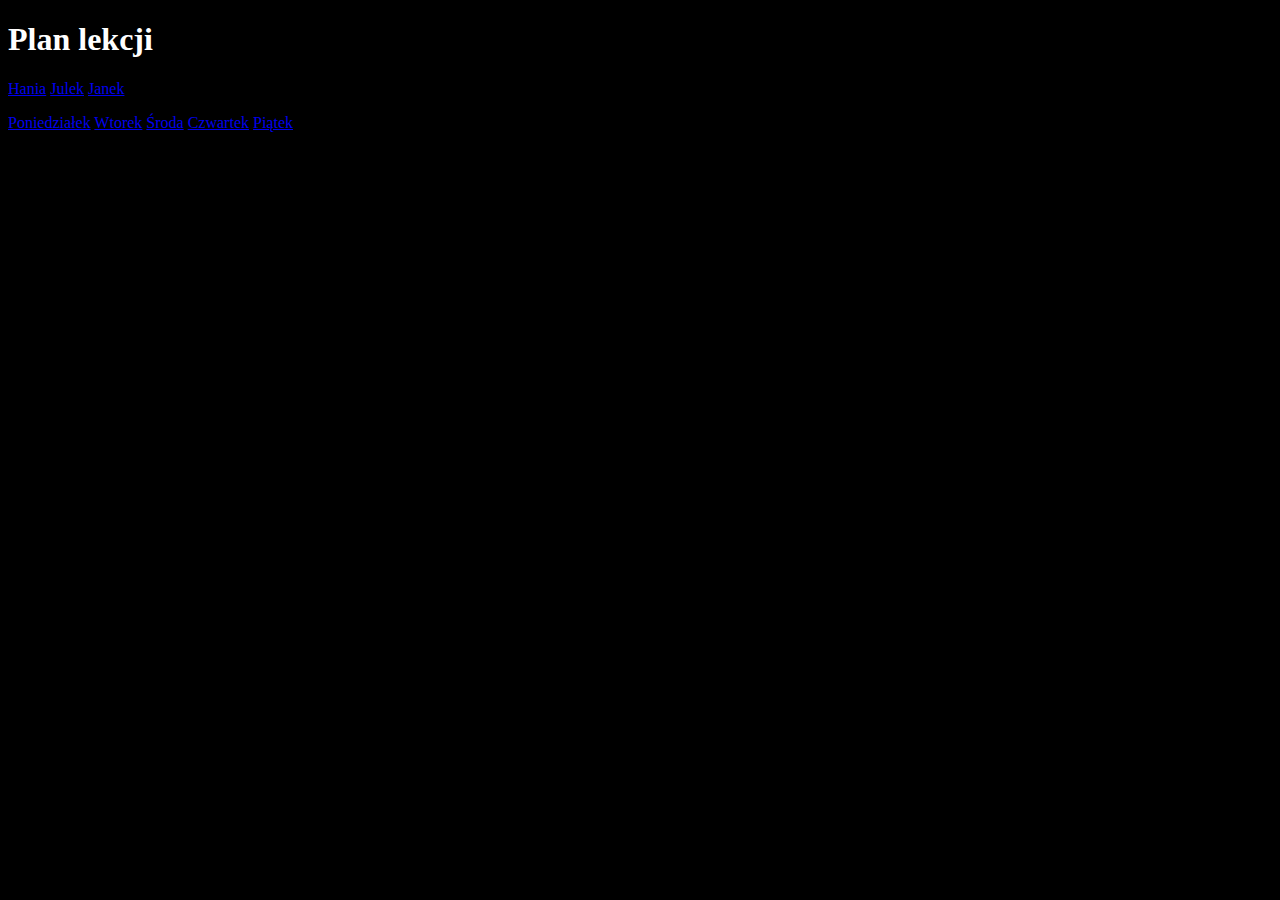
<file: index.html>
<!DOCTYPE html>
<html lang="pl">

<head>
	<meta charset="UTF-8">
	<meta name="viewport" content="width=device-width, initial-scale=1.0">
	<meta http-equiv="X-UA-Compatible" content="ie=edge">
	<title>Plan lekcji: poniedziałek</title>
	<meta name="description" content="Test site">
	<meta name="author" content="NULL">
	<link rel="stylesheet" href="styles.css">
</head>

<body>
	<header>
		<nav>
		</nav>
	</header>
	<main>
		<header>
			<h1>Plan lekcji</h1>
		</header>
		<p>
			<a href="hania.html">Hania</a>
			<a href="julek.html">Julek</a>
			<a href="janek.html">Janek</a>
		</p>
		<p>
			<a href="1.html">Poniedziałek</a>
			<a href="2.html">Wtorek</a>
			<a href="3.html">Środa</a>
			<a href="4.html">Czwartek</a>
			<a href="5.html">Piątek</a></p>
	</main>
	<script src="scripts.js"></script>
</body>

</html>
</file>
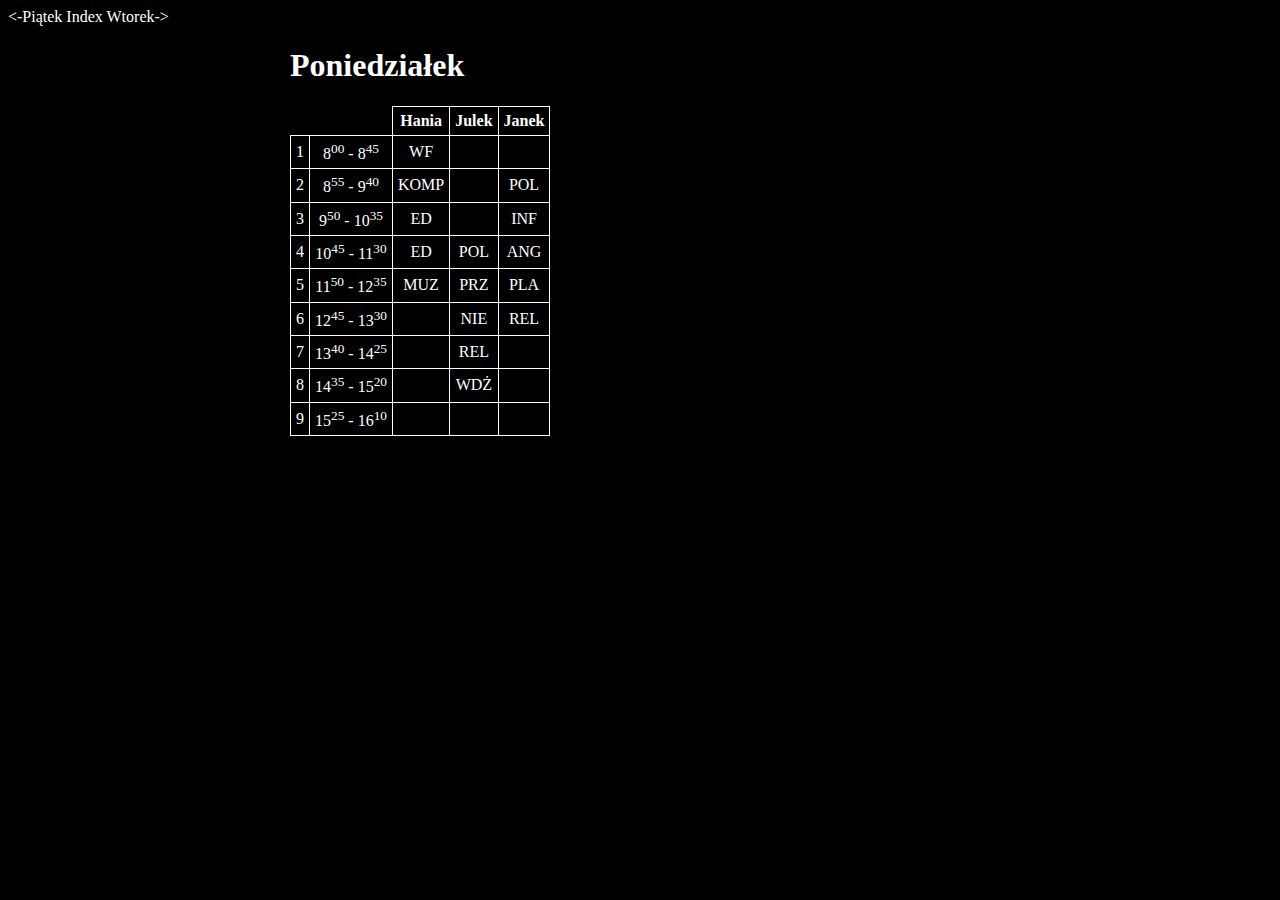
<file: 1.html>
<!DOCTYPE html>
<html lang="pl">

<head>
	<meta charset="UTF-8">
	<meta name="viewport" content="width=device-width, initial-scale=1.0">
	<meta http-equiv="X-UA-Compatible" content="ie=edge">
	<title>Plan lekcji: poniedziałek</title>
	<meta name="description" content="Test site">
	<meta name="author" content="NULL">
	<link rel="stylesheet" href="styles.css">
</head>

<body>
	<header class="navigation">
		<nav>
			<a href="5.html" class="navigation__link">&lt;-Piątek</a>
			<a href="index.html" class="navigation__link">Index</a>
			<a href="2.html" class="navigation__link">Wtorek-&gt;</a>
		</nav>
	</header>
	<main class="main">
		<header>
			<h1>Poniedziałek</h1>
		</header>
		<table class="timetable">
			<thead>
				<tr>
					<th></th>
					<th></th>
					<th class="timetable__cell"><a href="hania.html" class="timetable__link">Hania</a></th>
					<th class="timetable__cell"><a href="julek.html" class="timetable__link">Julek</a></th>
					<th class="timetable__cell"><a href="janek.html" class="timetable__link">Janek</a></th>
				</tr>
			</thead>
			<tbody>
				<tr>
					<td class="timetable__cell">1</td>
					<td class="timetable__cell">8<sup>00</sup> - 8<sup>45</sup></td>
					<td class="timetable__cell">WF</td>
					<td class="timetable__cell"></td>
					<td class="timetable__cell"></td>
				</tr>
				<tr>
					<td class="timetable__cell">2</td>
					<td class="timetable__cell">8<sup>55</sup> - 9<sup>40</sup></td>
					<td class="timetable__cell">KOMP</td>
					<td class="timetable__cell"></td>
					<td class="timetable__cell">POL</td>
				</tr>
				<tr>
					<td class="timetable__cell">3</td>
					<td class="timetable__cell">9<sup>50</sup> - 10<sup>35</sup></td>
					<td class="timetable__cell">ED</td>
					<td class="timetable__cell"></td>
					<td class="timetable__cell">INF</td>
				</tr>
				<tr>
					<td class="timetable__cell">4</td>
					<td class="timetable__cell">10<sup>45</sup> - 11<sup>30</sup></td>
					<td class="timetable__cell">ED</td>
					<td class="timetable__cell">POL</td>
					<td class="timetable__cell">ANG</td>
				</tr>
				<tr>
					<td class="timetable__cell">5</td>
					<td class="timetable__cell">11<sup>50</sup> - 12<sup>35</sup></td>
					<td class="timetable__cell">MUZ</td>
					<td class="timetable__cell">PRZ</td>
					<td class="timetable__cell">PLA</td>
				</tr>
				<tr>
					<td class="timetable__cell">6</td>
					<td class="timetable__cell">12<sup>45</sup> - 13<sup>30</sup></td>
					<td class="timetable__cell"></td>
					<td class="timetable__cell">NIE</td>
					<td class="timetable__cell">REL</td>
				</tr>
				<tr>
					<td class="timetable__cell">7</td>
					<td class="timetable__cell">13<sup>40</sup> - 14<sup>25</sup></td>
					<td class="timetable__cell"></td>
					<td class="timetable__cell">REL</td>
					<td class="timetable__cell"></td>
				</tr>
				<tr>
					<td class="timetable__cell">8</td>
					<td class="timetable__cell">14<sup>35</sup> - 15<sup>20</sup></td>
					<td class="timetable__cell"></td>
					<td class="timetable__cell">WDŻ</td>
					<td class="timetable__cell"></td>
				</tr>
				<tr>
					<td class="timetable__cell">9</td>
					<td class="timetable__cell">15<sup>25</sup> - 16<sup>10</sup></td>
					<td class="timetable__cell"></td>
					<td class="timetable__cell"></td>
					<td class="timetable__cell"></td>
				</tr>
			</tbody>
		</table>
	</main>
</body>

</html>
</file>
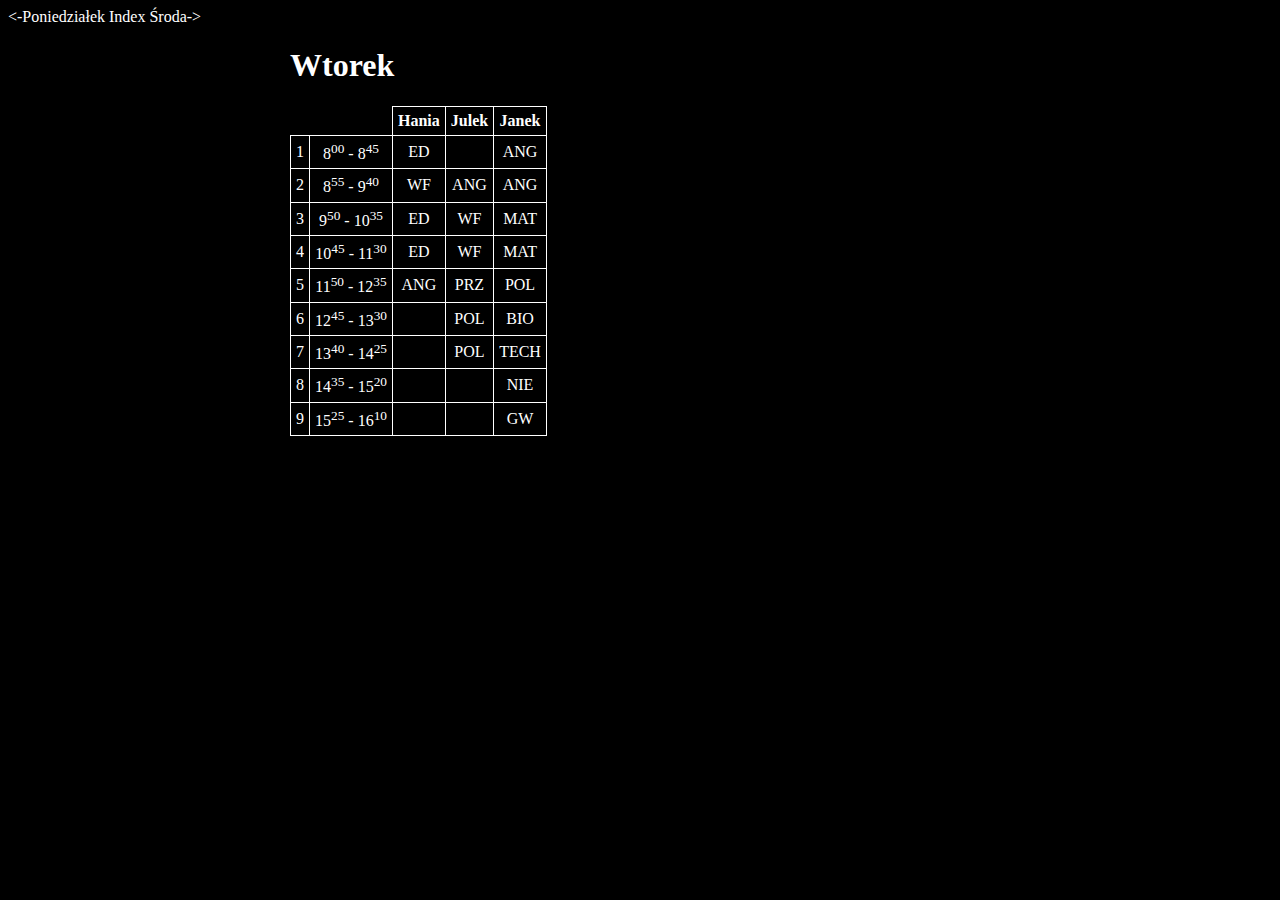
<file: 2.html>
<!DOCTYPE html>
<html lang="pl">

<head>
	<meta charset="UTF-8">
	<meta name="viewport" content="width=device-width, initial-scale=1.0">
	<meta http-equiv="X-UA-Compatible" content="ie=edge">
	<title>Plan lekcji: wtorek</title>
	<meta name="description" content="Test site">
	<meta name="author" content="NULL">
	<link rel="stylesheet" href="styles.css">
</head>

<body>
	<header>
		<nav>
			<a href="1.html" class="navigation__link">&lt;-Poniedziałek</a>
			<a href="index.html" class="navigation__link">Index</a>
			<a href="3.html" class="navigation__link">Środa-&gt;</a>
		</nav>
	</header>
	<main class="main">
		<header>
			<h1>Wtorek</h1>
		</header>
		<table class="timetable">
			<thead>
				<tr>
					<th></th>
					<th></th>
					<th class="timetable__cell"><a href="hania.html" class="timetable__link">Hania</a></th>
					<th class="timetable__cell"><a href="julek.html" class="timetable__link">Julek</a></th>
					<th class="timetable__cell"><a href="janek.html" class="timetable__link">Janek</a></th>
				</tr>
			</thead>
			<tbody>
				<tr>
					<td class="timetable__cell">1</td>
					<td class="timetable__cell">8<sup>00</sup> - 8<sup>45</sup></td>
					<td class="timetable__cell">ED</td>
					<td class="timetable__cell"></td>
					<td class="timetable__cell">ANG</td>
				</tr>
				<tr>
					<td class="timetable__cell">2</td>
					<td class="timetable__cell">8<sup>55</sup> - 9<sup>40</sup></td>
					<td class="timetable__cell">WF</td>
					<td class="timetable__cell">ANG</td>
					<td class="timetable__cell">ANG</td>
				</tr>
				<tr>
					<td class="timetable__cell">3</td>
					<td class="timetable__cell">9<sup>50</sup> - 10<sup>35</sup></td>
					<td class="timetable__cell">ED</td>
					<td class="timetable__cell">WF</td>
					<td class="timetable__cell">MAT</td>
				</tr>
				<tr>
					<td class="timetable__cell">4</td>
					<td class="timetable__cell">10<sup>45</sup> - 11<sup>30</sup></td>
					<td class="timetable__cell">ED</td>
					<td class="timetable__cell">WF</td>
					<td class="timetable__cell">MAT</td>
				</tr>
				<tr>
					<td class="timetable__cell">5</td>
					<td class="timetable__cell">11<sup>50</sup> - 12<sup>35</sup></td>
					<td class="timetable__cell">ANG</td>
					<td class="timetable__cell">PRZ</td>
					<td class="timetable__cell">POL</td>
				</tr>
				<tr>
					<td class="timetable__cell">6</td>
					<td class="timetable__cell">12<sup>45</sup> - 13<sup>30</sup></td>
					<td class="timetable__cell"></td>
					<td class="timetable__cell">POL</td>
					<td class="timetable__cell">BIO</td>
				</tr>
				<tr>
					<td class="timetable__cell">7</td>
					<td class="timetable__cell">13<sup>40</sup> - 14<sup>25</sup></td>
					<td class="timetable__cell"></td>
					<td class="timetable__cell">POL</td>
					<td class="timetable__cell">TECH</td>
				</tr>
				<tr>
					<td class="timetable__cell">8</td>
					<td class="timetable__cell">14<sup>35</sup> - 15<sup>20</sup></td>
					<td class="timetable__cell"></td>
					<td class="timetable__cell"></td>
					<td class="timetable__cell">NIE</td>
				</tr>
				<tr>
					<td class="timetable__cell">9</td>
					<td class="timetable__cell">15<sup>25</sup> - 16<sup>10</sup></td>
					<td class="timetable__cell"></td>
					<td class="timetable__cell"></td>
					<td class="timetable__cell">GW</td>
				</tr>
			</tbody>
		</table>
	</main>
</body>

</html>
</file>
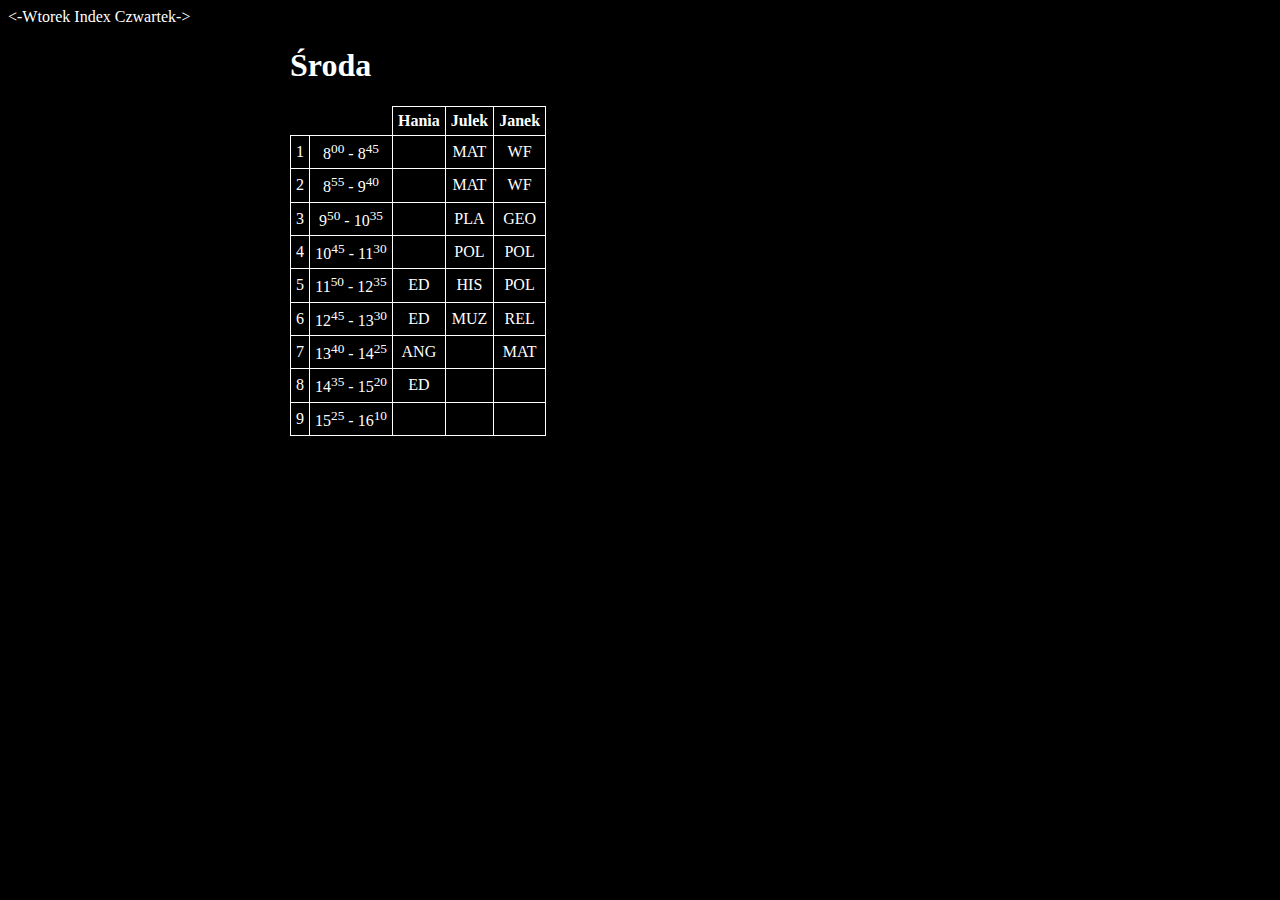
<file: 3.html>
<!DOCTYPE html>
<html lang="pl">

<head>
	<meta charset="UTF-8">
	<meta name="viewport" content="width=device-width, initial-scale=1.0">
	<meta http-equiv="X-UA-Compatible" content="ie=edge">
	<title>Plan lekcji: środa</title>
	<meta name="description" content="Test site">
	<meta name="author" content="NULL">
	<link rel="stylesheet" href="styles.css">
</head>

<body>
	<header class="navigation">
		<nav>
			<a href="2.html" class="navigation__link">&lt;-Wtorek</a>
			<a href="index.html" class="navigation__link">Index</a>
			<a href="4.html" class="navigation__link">Czwartek-&gt;</a>
		</nav>
	</header>
	<main class="main">
		<header>
			<h1>Środa</h1>
		</header>
		<table class="timetable">
			<thead>
				<tr>
					<th></th>
					<th></th>
					<th class="timetable__cell"><a href="hania.html" class="timetable__link">Hania</a></th>
					<th class="timetable__cell"><a href="julek.html" class="timetable__link">Julek</a></th>
					<th class="timetable__cell"><a href="janek.html" class="timetable__link">Janek</a></th>
				</tr>
			</thead>
			<tbody>
				<tr>
					<td class="timetable__cell">1</td>
					<td class="timetable__cell">8<sup>00</sup> - 8<sup>45</sup></td>
					<td class="timetable__cell"></td>
					<td class="timetable__cell">MAT</td>
					<td class="timetable__cell">WF</td>
				</tr>
				<tr>
					<td class="timetable__cell">2</td>
					<td class="timetable__cell">8<sup>55</sup> - 9<sup>40</sup></td>
					<td class="timetable__cell"></td>
					<td class="timetable__cell">MAT</td>
					<td class="timetable__cell">WF</td>
				</tr>
				<tr>
					<td class="timetable__cell">3</td>
					<td class="timetable__cell">9<sup>50</sup> - 10<sup>35</sup></td>
					<td class="timetable__cell"></td>
					<td class="timetable__cell">PLA</td>
					<td class="timetable__cell">GEO</td>
				</tr>
				<tr>
					<td class="timetable__cell">4</td>
					<td class="timetable__cell">10<sup>45</sup> - 11<sup>30</sup></td>
					<td class="timetable__cell"></td>
					<td class="timetable__cell">POL</td>
					<td class="timetable__cell">POL</td>
				</tr>
				<tr>
					<td class="timetable__cell">5</td>
					<td class="timetable__cell">11<sup>50</sup> - 12<sup>35</sup></td>
					<td class="timetable__cell">ED</td>
					<td class="timetable__cell">HIS</td>
					<td class="timetable__cell">POL</td>
				</tr>
				<tr>
					<td class="timetable__cell">6</td>
					<td class="timetable__cell">12<sup>45</sup> - 13<sup>30</sup></td>
					<td class="timetable__cell">ED</td>
					<td class="timetable__cell">MUZ</td>
					<td class="timetable__cell">REL</td>
				</tr>
				<tr>
					<td class="timetable__cell">7</td>
					<td class="timetable__cell">13<sup>40</sup> - 14<sup>25</sup></td>
					<td class="timetable__cell">ANG</td>
					<td class="timetable__cell"></td>
					<td class="timetable__cell">MAT</td>
				</tr>
				<tr>
					<td class="timetable__cell">8</td>
					<td class="timetable__cell">14<sup>35</sup> - 15<sup>20</sup></td>
					<td class="timetable__cell">ED</td>
					<td class="timetable__cell"></td>
					<td class="timetable__cell"></td>
				</tr>
				<tr>
					<td class="timetable__cell">9</td>
					<td class="timetable__cell">15<sup>25</sup> - 16<sup>10</sup></td>
					<td class="timetable__cell"></td>
					<td class="timetable__cell"></td>
					<td class="timetable__cell"></td>
				</tr>
			</tbody>
		</table>
	</main>
</body>

</html>
</file>
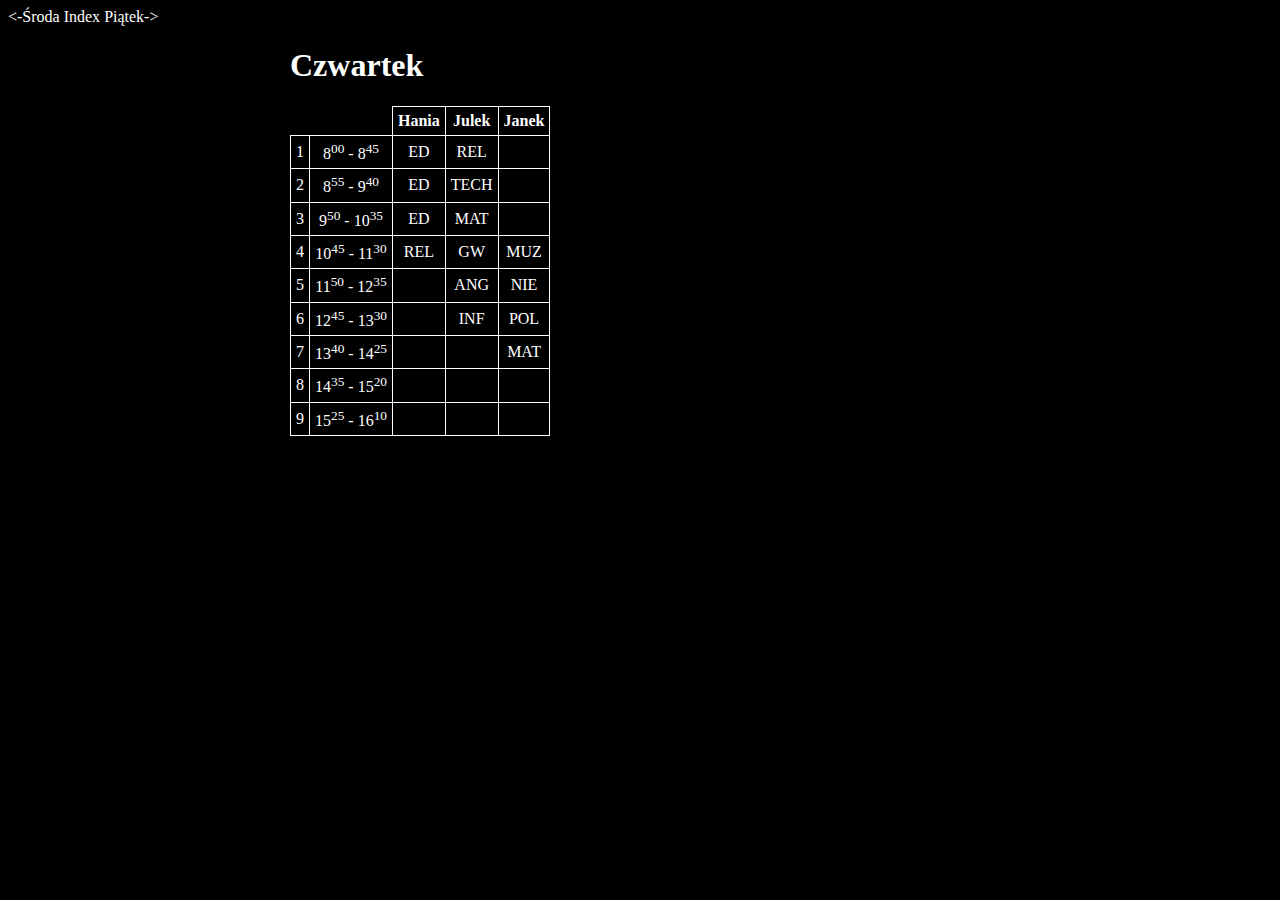
<file: 4.html>
<!DOCTYPE html>
<html lang="pl">

<head>
	<meta charset="UTF-8">
	<meta name="viewport" content="width=device-width, initial-scale=1.0">
	<meta http-equiv="X-UA-Compatible" content="ie=edge">
	<title>Plan lekcji: czwartek</title>
	<meta name="description" content="Test site">
	<meta name="author" content="NULL">
	<link rel="stylesheet" href="styles.css">
</head>

<body>
	<header class="navigation">
		<nav>
			<a href="3.html" class="navigation__link">&lt;-Środa</a>
			<a href="index.html" class="navigation__link">Index</a>
			<a href="5.html" class="navigation__link">Piątek-&gt;</a>
		</nav>
	</header>
	<main class="main">
		<header>
			<h1>Czwartek</h1>
		</header>
		<table class="timetable">
			<thead>
				<tr>
					<th></th>
					<th></th>
					<th class="timetable__cell"><a href="hania.html" class="timetable__link">Hania</a></th>
					<th class="timetable__cell"><a href="julek.html" class="timetable__link">Julek</a></th>
					<th class="timetable__cell"><a href="janek.html" class="timetable__link">Janek</a></th>
				</tr>
			</thead>
			<tbody>
				<tr>
					<td class="timetable__cell">1</td>
					<td class="timetable__cell">8<sup>00</sup> - 8<sup>45</sup></td>
					<td class="timetable__cell">ED</td>
					<td class="timetable__cell">REL</td>
					<td class="timetable__cell"></td>
				</tr>
				<tr>
					<td class="timetable__cell">2</td>
					<td class="timetable__cell">8<sup>55</sup> - 9<sup>40</sup></td>
					<td class="timetable__cell">ED</td>
					<td class="timetable__cell">TECH</td>
					<td class="timetable__cell"></td>
				</tr>
				<tr>
					<td class="timetable__cell">3</td>
					<td class="timetable__cell">9<sup>50</sup> - 10<sup>35</sup></td>
					<td class="timetable__cell">ED</td>
					<td class="timetable__cell">MAT</td>
					<td class="timetable__cell"></td>
				</tr>
				<tr>
					<td class="timetable__cell">4</td>
					<td class="timetable__cell">10<sup>45</sup> - 11<sup>30</sup></td>
					<td class="timetable__cell">REL</td>
					<td class="timetable__cell">GW</td>
					<td class="timetable__cell">MUZ</td>
				</tr>
				<tr>
					<td class="timetable__cell">5</td>
					<td class="timetable__cell">11<sup>50</sup> - 12<sup>35</sup></td>
					<td class="timetable__cell"></td>
					<td class="timetable__cell">ANG</td>
					<td class="timetable__cell">NIE</td>
				</tr>
				<tr>
					<td class="timetable__cell">6</td>
					<td class="timetable__cell">12<sup>45</sup> - 13<sup>30</sup></td>
					<td class="timetable__cell"></td>
					<td class="timetable__cell">INF</td>
					<td class="timetable__cell">POL</td>
				</tr>
				<tr>
					<td class="timetable__cell">7</td>
					<td class="timetable__cell">13<sup>40</sup> - 14<sup>25</sup></td>
					<td class="timetable__cell"></td>
					<td class="timetable__cell"></td>
					<td class="timetable__cell">MAT</td>
				</tr>
				<tr>
					<td class="timetable__cell">8</td>
					<td class="timetable__cell">14<sup>35</sup> - 15<sup>20</sup></td>
					<td class="timetable__cell"></td>
					<td class="timetable__cell"></td>
					<td class="timetable__cell"></td>
				</tr>
				<tr>
					<td class="timetable__cell">9</td>
					<td class="timetable__cell">15<sup>25</sup> - 16<sup>10</sup></td>
					<td class="timetable__cell"></td>
					<td class="timetable__cell"></td>
					<td class="timetable__cell"></td>
				</tr>
			</tbody>
		</table>
	</main>
</body>

</html>
</file>
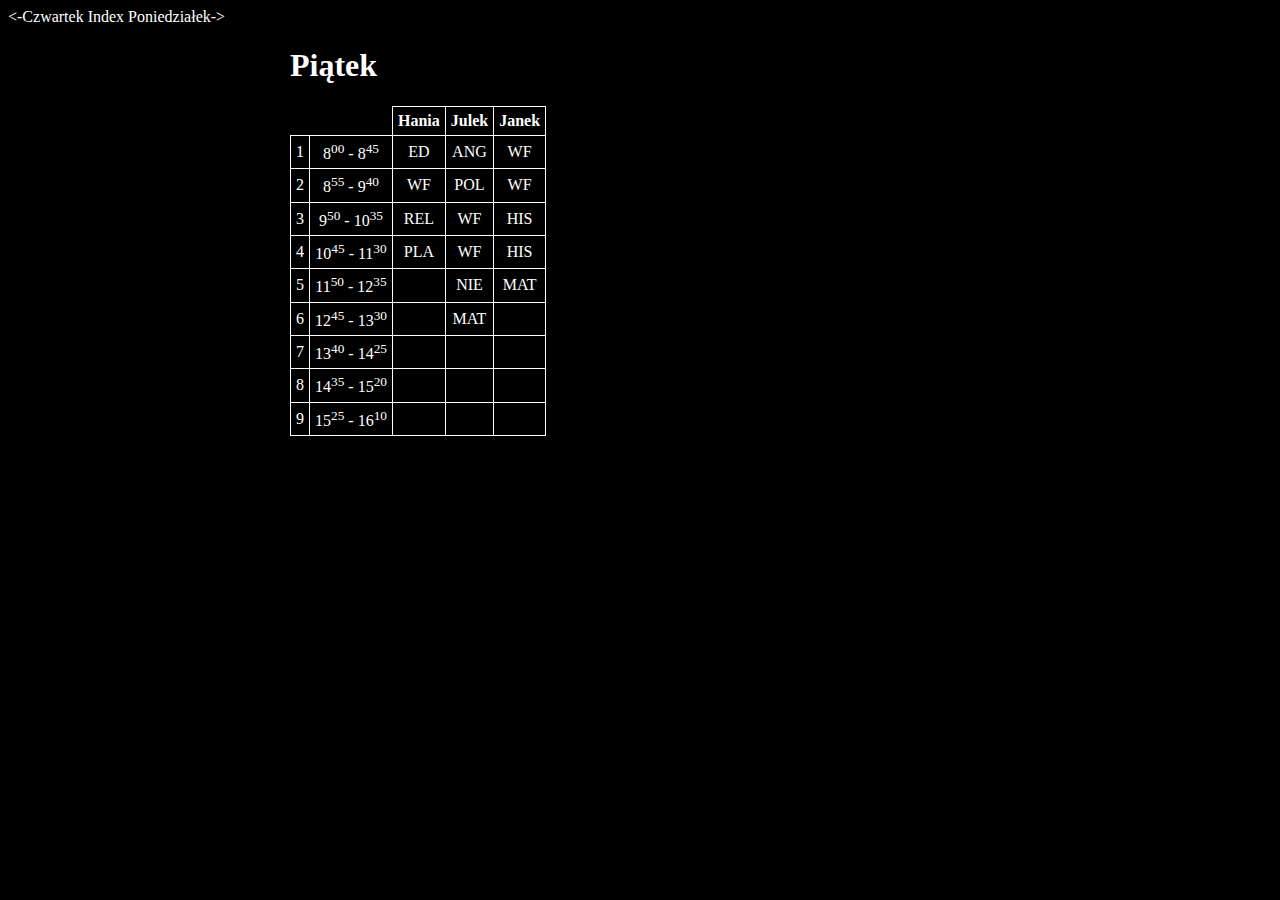
<file: 5.html>
<!DOCTYPE html>
<html lang="pl">

<head>
	<meta charset="UTF-8">
	<meta name="viewport" content="width=device-width, initial-scale=1.0">
	<meta http-equiv="X-UA-Compatible" content="ie=edge">
	<title>Plan lekcji: piątek</title>
	<meta name="description" content="Test site">
	<meta name="author" content="NULL">
	<link rel="stylesheet" href="styles.css">
</head>

<body>
	<header class="navigation">
		<nav>
			<a href="4.html" class="navigation__link">&lt;-Czwartek</a>
			<a href="index.html" class="navigation__link">Index</a>
			<a href="1.html" class="navigation__link">Poniedziałek-&gt;</a>
		</nav>
	</header>
	<main class="main">
		<header>
			<h1>Piątek</h1>
		</header>
		<table class="timetable">
			<thead>
				<tr>
					<th></th>
					<th></th>
					<th class="timetable__cell"><a href="hania.html" class="timetable__link">Hania</a></th>
					<th class="timetable__cell"><a href="julek.html" class="timetable__link">Julek</a></th>
					<th class="timetable__cell"><a href="janek.html" class="timetable__link">Janek</a></th>
				</tr>
			</thead>
			<tbody>
				<tr>
					<td class="timetable__cell">1</td>
					<td class="timetable__cell">8<sup>00</sup> - 8<sup>45</sup></td>
					<td class="timetable__cell">ED</td>
					<td class="timetable__cell">ANG</td>
					<td class="timetable__cell">WF</td>
				</tr>
				<tr>
					<td class="timetable__cell">2</td>
					<td class="timetable__cell">8<sup>55</sup> - 9<sup>40</sup></td>
					<td class="timetable__cell">WF</td>
					<td class="timetable__cell">POL</td>
					<td class="timetable__cell">WF</td>
				</tr>
				<tr>
					<td class="timetable__cell">3</td>
					<td class="timetable__cell">9<sup>50</sup> - 10<sup>35</sup></td>
					<td class="timetable__cell">REL</td>
					<td class="timetable__cell">WF</td>
					<td class="timetable__cell">HIS</td>
				</tr>
				<tr>
					<td class="timetable__cell">4</td>
					<td class="timetable__cell">10<sup>45</sup> - 11<sup>30</sup></td>
					<td class="timetable__cell">PLA</td>
					<td class="timetable__cell">WF</td>
					<td class="timetable__cell">HIS</td>
				</tr>
				<tr>
					<td class="timetable__cell">5</td>
					<td class="timetable__cell">11<sup>50</sup> - 12<sup>35</sup></td>
					<td class="timetable__cell"></td>
					<td class="timetable__cell">NIE</td>
					<td class="timetable__cell">MAT</td>
				</tr>
				<tr>
					<td class="timetable__cell">6</td>
					<td class="timetable__cell">12<sup>45</sup> - 13<sup>30</sup></td>
					<td class="timetable__cell"></td>
					<td class="timetable__cell">MAT</td>
					<td class="timetable__cell"></td>
				</tr>
				<tr>
					<td class="timetable__cell">7</td>
					<td class="timetable__cell">13<sup>40</sup> - 14<sup>25</sup></td>
					<td class="timetable__cell"></td>
					<td class="timetable__cell"></td>
					<td class="timetable__cell"></td>
				</tr>
				<tr>
					<td class="timetable__cell">8</td>
					<td class="timetable__cell">14<sup>35</sup> - 15<sup>20</sup></td>
					<td class="timetable__cell"></td>
					<td class="timetable__cell"></td>
					<td class="timetable__cell"></td>
				</tr>
				<tr>
					<td class="timetable__cell">9</td>
					<td class="timetable__cell">15<sup>25</sup> - 16<sup>10</sup></td>
					<td class="timetable__cell"></td>
					<td class="timetable__cell"></td>
					<td class="timetable__cell"></td>
				</tr>
			</tbody>
		</table>
	</main>
</body>

</html>
</file>
<file: styles.css>
body {
	background: black;
	color: white;
}

.main {
	width: 100%;
	max-width: 700px;
	margin: 0 auto;
}

.navigation {
}

.navigation__link {
	color: white;
	text-decoration: none;
}

.timetable {
	border-collapse: collapse;
}

.timetable__cell {
	padding: 5px;
	text-align: center;
	border: 1px solid;
}

.timetable__link {
	color: white;
	text-decoration: none;
}
</file>
